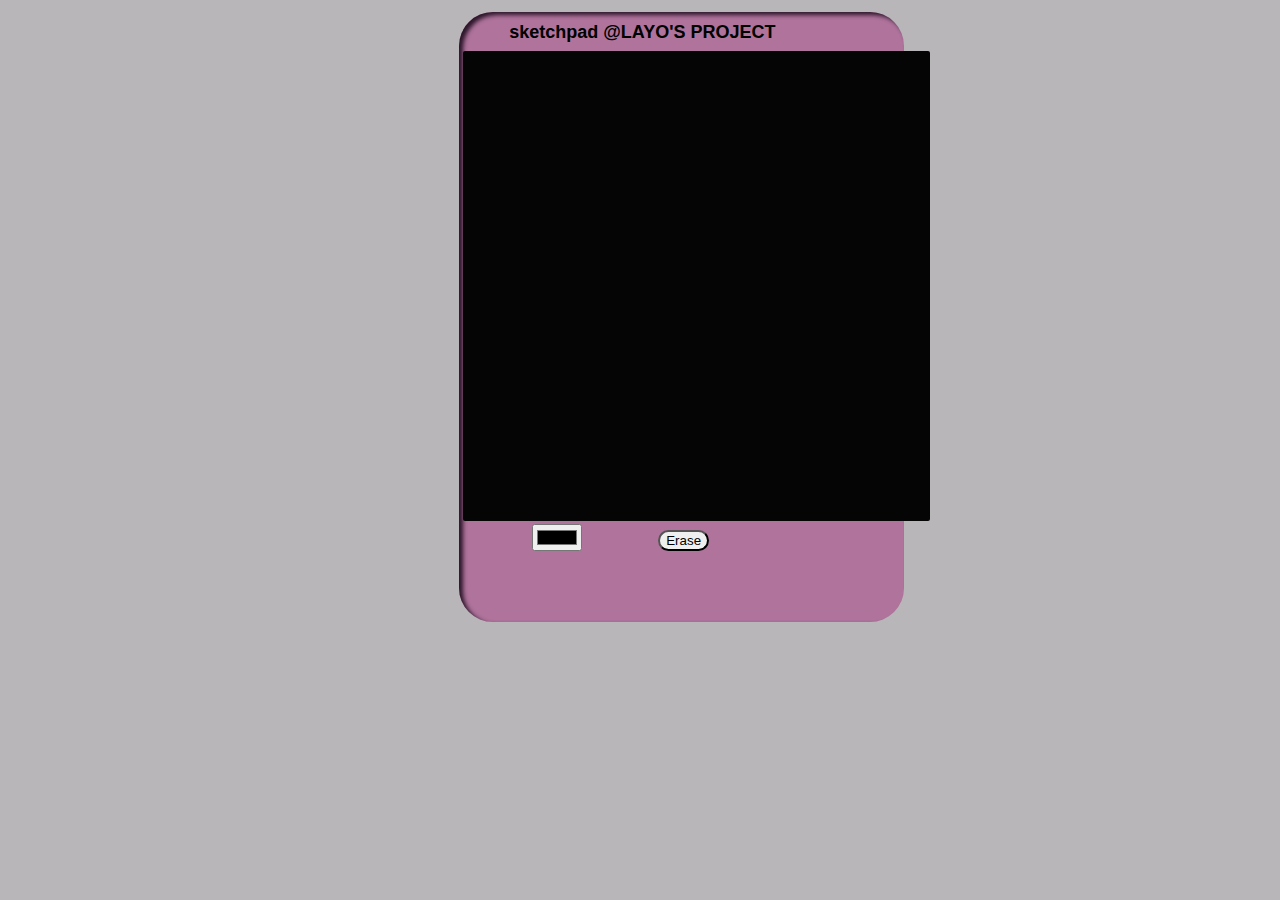
<file: Work/etch a skecth/index.html>
<!DOCTYPE html>
<html lang="en">
<head>
    <meta charset="UTF-8">
    <meta http-equiv="X-UA-Compatible" content="IE=edge">
    <meta name="viewport" content="width=device-width, initial-scale=1.0">
    <title>Document</title>
    <link rel="stylesheet" href="style.css">
</head>
<body>
    <div class="flex-container">
        <div class="title">
        <h1>sketchpad @LAYO'S PROJECT
        </h1>
        </div>
        <div class="content">
            <div class="board"></div>
        </div>
        <section class="button">
              <button id="Erase" onclick="erase()">Erase</button>
            <input type="color" id="color" >
        </section>
    </div>
    <script src="main.js"></script>
</body>
</html>
</file>
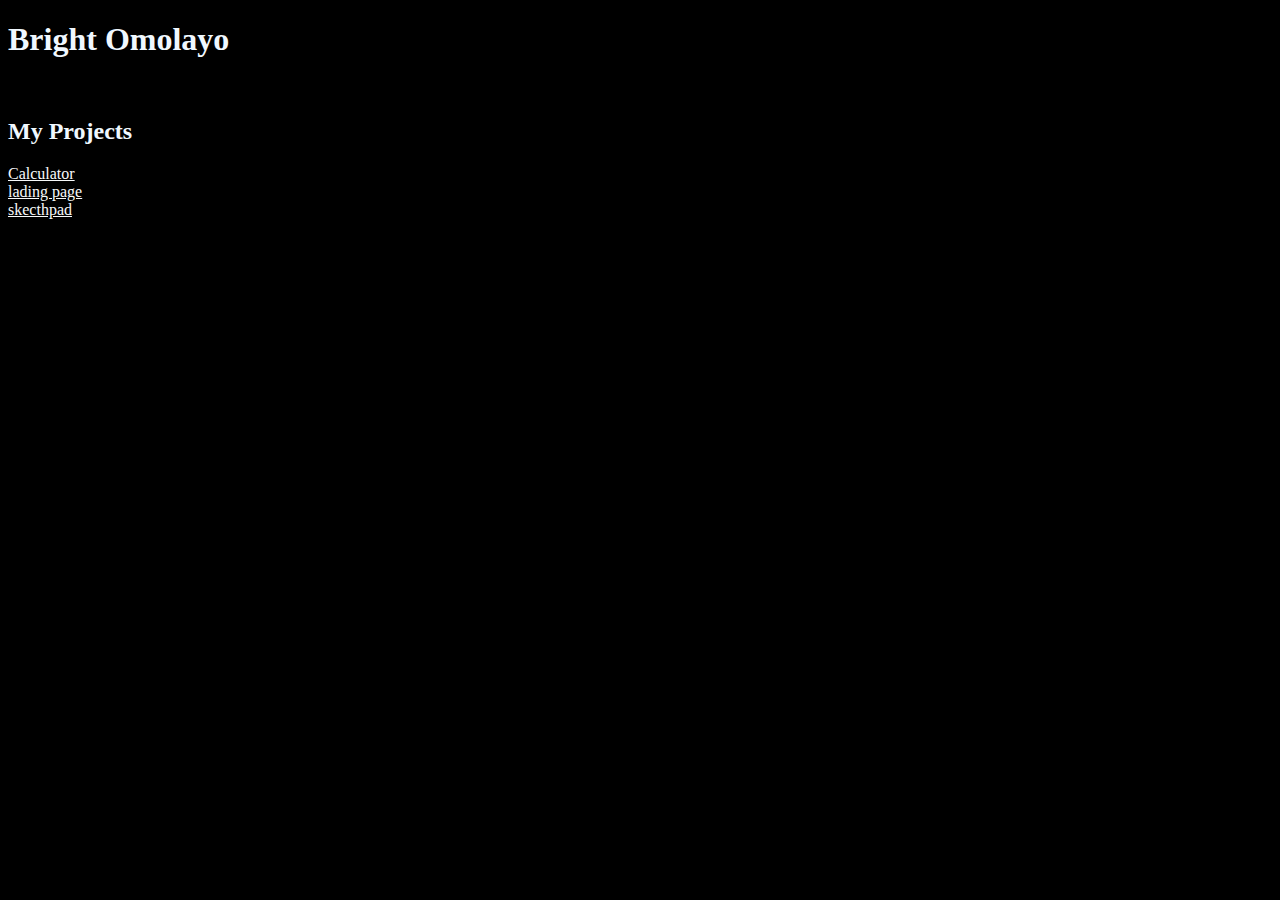
<file: Work/work.html>
<!DOCTYPE html>
<html lang="en">
<head>
    <meta charset="UTF-8">
    <meta http-equiv="X-UA-Compatible" content="IE=edge">
    <meta name="viewport" content="width=device-width, initial-scale=1.0">
    <title>Document</title>
    <link rel="stylesheet" href="style.css">
</head>
<body>
  <h1>Bright Omolayo</h1> <br>
  <h2>My Projects </h2>
  <a href="calculator project/calc.html" target="_blank">Calculator</a> <br>
  <a href="page landing assignment/page.html">lading page</a> <br>
  <a href="etch a skecth/index.html">skecthpad</a>
</body>
</html>
</file>
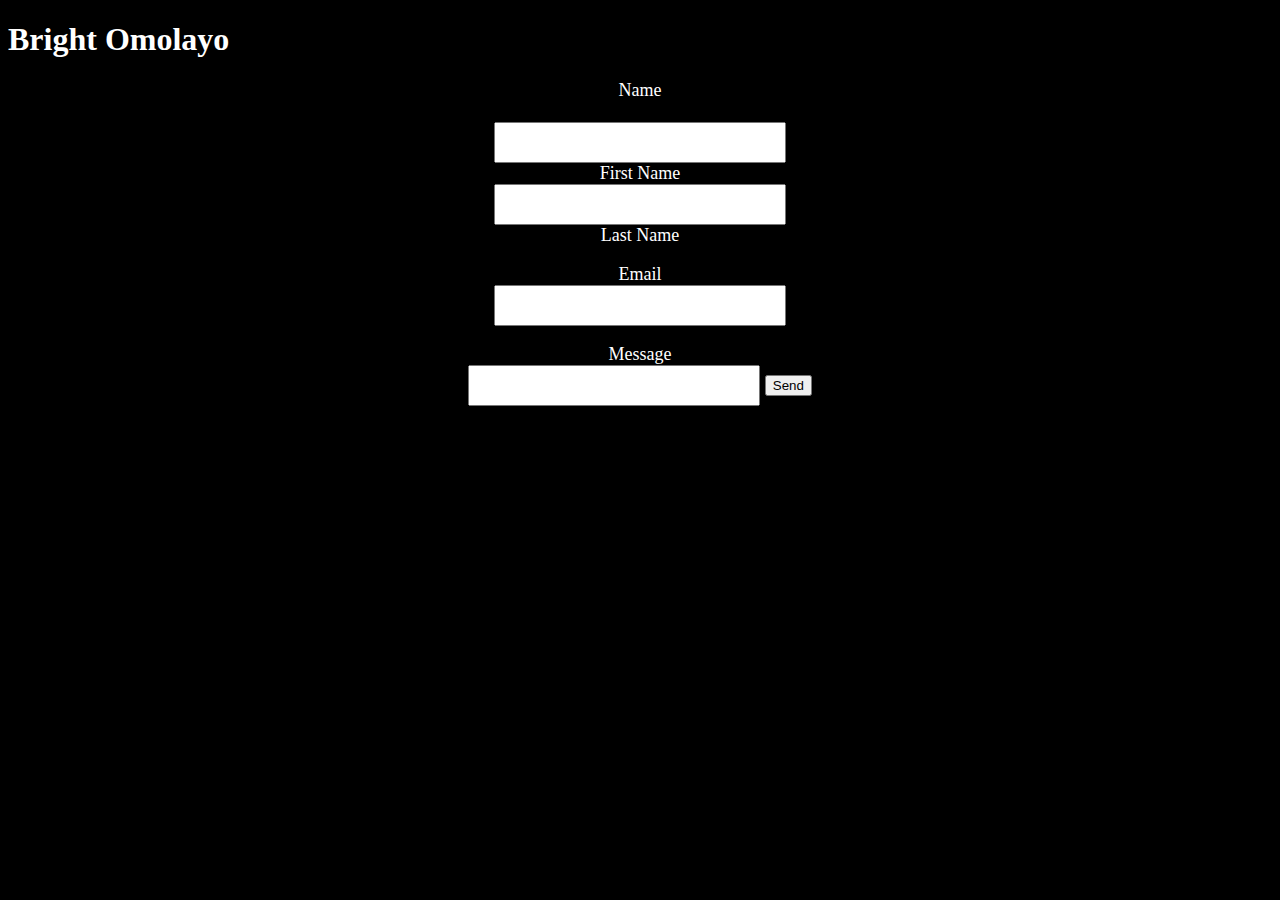
<file: images/Contact/contact.html>
<!DOCTYPE html>
<html lang="en">
<head>
    <meta charset="UTF-8">
    <meta http-equiv="X-UA-Compatible" content="IE=edge">
    <meta name="viewport" content="width=device-width, initial-scale=1.0">
    <title>Document</title>
    <link rel="stylesheet" href="style.css">
</head>
<body>
    <h1>Bright Omolayo</h1>
    <div>
        <figure>
            <figcaption  class="Name">
                Name
            </figcaption><br>
            <input type="text" class="f-name">
            <figcaption class="f-name">
                First Name
            </figcaption>
            <input type="text" class="l-name">
            <figcaption class="l-name">
                Last Name
            </figcaption>
        </figure>
        <figure>
            <figcaption class="Email">
                Email
            </figcaption>
            <input type="text" class="Email">
        </figure>
        <figure>
            <figcaption class="Message">
                <aside>
                    Message
                </aside>
            </figcaption>
            <input type="text" class="Message">
        <button class="send">Send</button>
        <script src="contact.js"></script>
    </div>
</file>
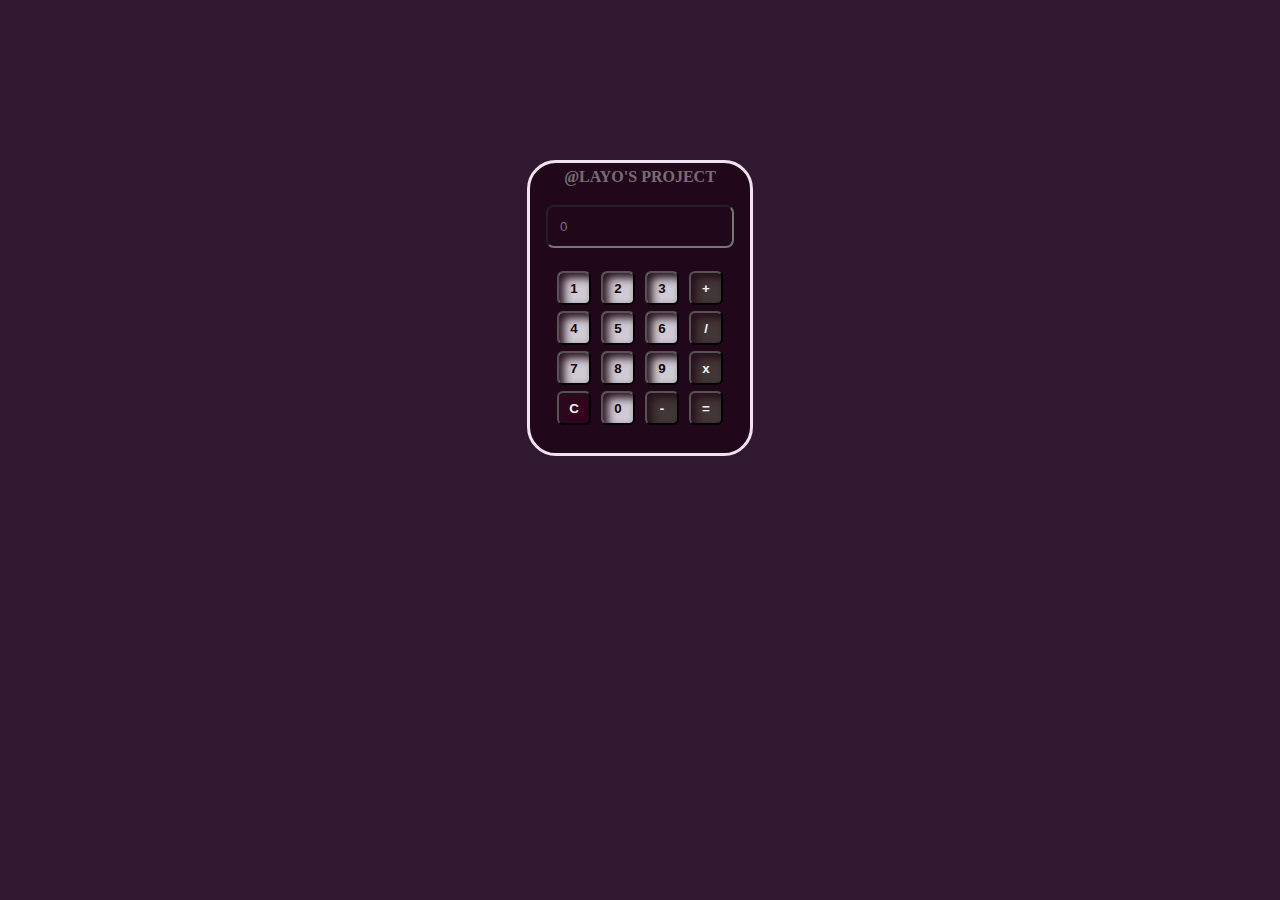
<file: Work/calculator project/calc.html>
<!DOCTYPE html>
<html lang="en">
<head>
  <meta charset="UTF-8">
  <meta http-equiv="X-UA-Compatible" content="IE=edge">
  <meta name="viewport" content="width=device-width, initial-scale=1.0">
  <title>Calculator</title>
  <link rel="stylesheet" href="style.css">
</head>
<body>
  <div class="container">
    <div class="calculator-box">
      <form name="Calculator">
        <h4 class="brandname">@LAYO'S PROJECT</h4>
        <input type="text" id="display" placeholder="0" readonly>
        <br>
        <br>

        <input type="button"
         class="button" 
         value="1" 
         onclick="Calculator.display.value +='1'">

        <input type="button"
         class="button" 
         value="2" 
         onclick="Calculator.display.value +='2'">

        <input type="button"
         class="button"
          value="3" 
         onclick="Calculator.display.value +='3'">

        <input type="button"
         class="button operatorButton"
          id="add"
          value="+" 
         onclick="Calculator.display.value +='+'"> <br>

        <input type="button"
         class="button"
          value="4" 
         onclick="Calculator.display.value +='4'">

        <input type="button"
         class="button"
          value="5" 
         onclick="Calculator.display.value +='5'">

        <input type="button"
         class="button"
          value="6" 
         onclick="Calculator.display.value +='6'">

        <input type="button"
          class="button operatorButton"
          id="divide"
          value="/" 
          onclick="Calculator.display.value +='/'"><br>

        <input type="button"
         class="button" 
         value="7" 
         onclick="Calculator.display.value +='7'">

        <input type="button"
         class="button" 
         value="8" 
         onclick="Calculator.display.value +='8'">

        <input type="button"
         class="button" 
         value="9" 
         onclick="Calculator.display.value +='9'">

        <input type="button"
         class="button operatorButton" 
         id="multiply" 
         value="x" 
         onclick="Calculator.display.value +='*'"> <br>

        <input type="button"
         class="button clearButton"
         id="clear"
          value="C" 
         onclick="Calculator.display.value ='.'">

        <input type="button"
         class="button"
         value="0" 
         onclick="Calculator.display.value +='0'">

        <input type="button"
         class="button operatorButton"
         id="subtract"
         value="-">

        <input type="button"
         class="button operatorButton"
         id="equal"
          value="=" />
      </form>
    </div>
  </div>
  <script src="calc.js"></script>
</body>
</html>
</file>
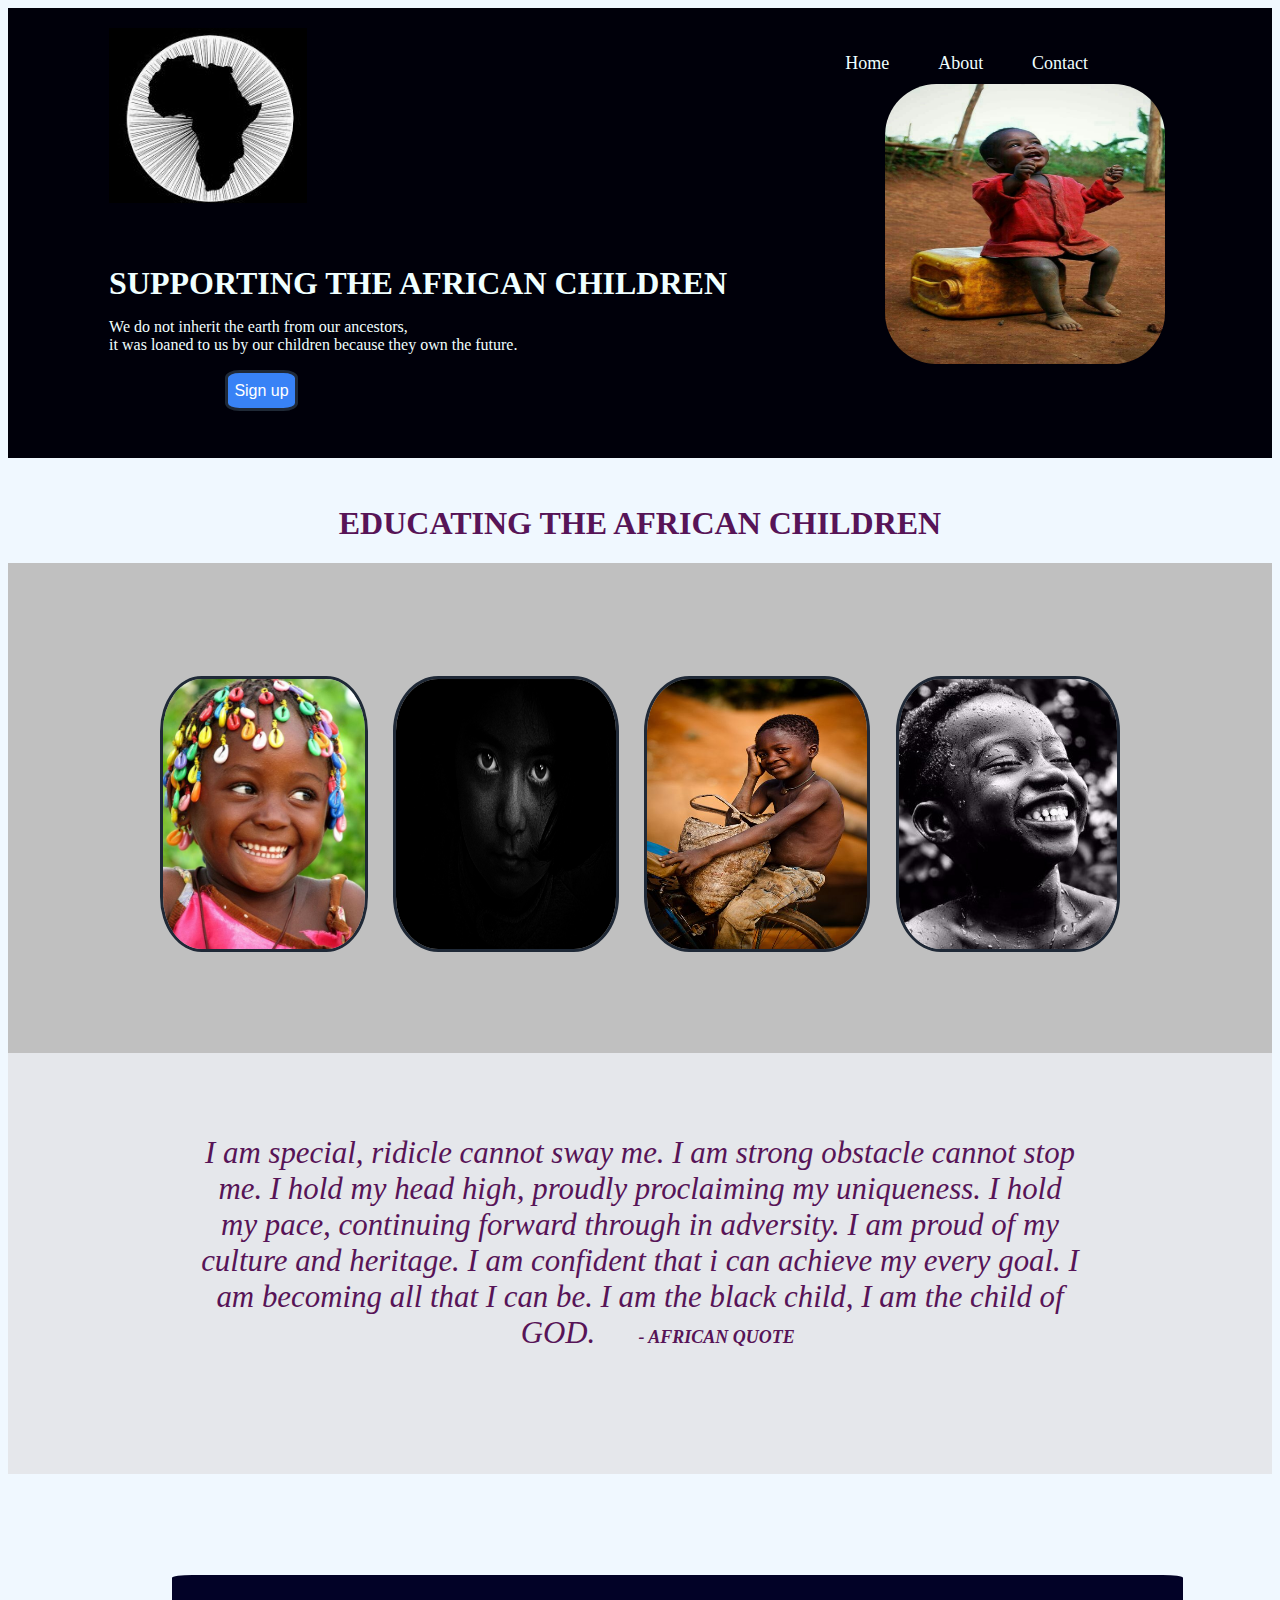
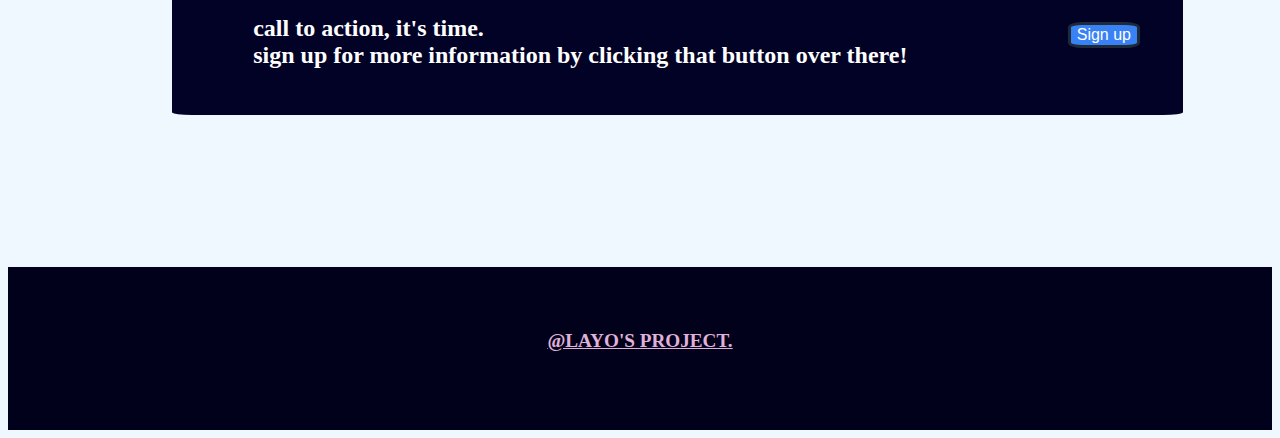
<file: Work/page landing assignment/page.html>
<!DOCTYPE html>
<html lang="en">
<head>
    <meta charset="UTF-8">
    <meta http-equiv="X-UA-Compatible" content="IE=edge">
    <meta name="viewport" content="width=device-width, initial-scale=1.0">
    <link href="page.css" rel="stylesheet">
    <title>Support the African child</title>
</head>
<body>
   <header>
      <img src="logo.jpg" alt="Africa Logo" class="logo">
      <ul>
          <li>Home</li>
          <li>About</li>
          <li>Contact</li>
      </ul>
      <h1 class="first-h1">SUPPORTING THE AFRICAN CHILDREN</h1>
      <p>We do not inherit the earth from our ancestors, <br> 
        it was loaned to us by our children because they own the future.</p>
      <button class="buttonone">Sign up</button>
      <section class="one">
        <img src="africa boy.png" alt="An African Child" height="280" width="280">
      </section>
   </header>
       <div class="under">
          <h1>EDUCATING THE AFRICAN CHILDREN</h1>
       </div>
      <main class="photo">
        <div class="ag">
            <img src="african girl.jpg" alt="girl" height="270">
        </div>   
        <div class="bg">
            <img src="african child.jpg" alt="girl" height="270" width="220">
        </div>
        <div class="cg">  
            <img src="afrikan boy.jpg" alt="boy" height="270" width="220">
        </div>
        <div class="dg">
            <img src="black is beautiful.jpg" alt="boy" height="270"> 
        </div>
      </main>
      <section class="two">
         <p>
            <em>
            I am special, ridicle cannot sway me.
            I am strong obstacle cannot stop me.
            I hold my head high, proudly proclaiming my uniqueness.
            I hold my pace, continuing forward through in adversity.
            I am proud of my culture and heritage.
            I am confident that i can achieve my every goal.
            I am becoming all that I can be.
            I am the black child, I am the child of GOD.
            <span>- AFRICAN QUOTE</span>
            </em>
          </p>
      </section>
      <section class="three">
          <h2>
            call to action, it's time.<br>
            sign up for more information by clicking that button over there!</h2>
            <div class="button">
                <button>Sign up</button>
            </div>
      </section>
      <footer>
         <a href="">@LAYO'S PROJECT.</a> 
      </footer>
</body> 
</html>
</file>
<file: Work/etch a skecth/style.css>
.board{
    display: grid;
    height:470px;
    width: 467px;
    background-color: rgb(5, 5, 5);
    border-radius:2px;
    margin-left: 4px;
}
.flex-container{
    margin:0% 29.1% 0% 35.7% ;
    border-radius:34px;
    background-color: rgb(175, 115, 156);
    box-shadow: inset 4px  3px 4px rgb(44, 22, 42);
    height: 610px;
}
body{
    background-color:rgb(185, 182, 185);
}
button{
    display: inline-flex;
    margin: 9px;
    position: relative;
    left: 190px;
    border-radius:14px;
}
h1{
    font-size: large;
    margin-left:47px;
    font-family: 'Gill Sans', 'Gill Sans MT', Calibri, 'Trebuchet MS', sans-serif;
    padding: 3px;
    position: relative;
    top: 7px;

}
</file>
<file: Work/style.css>
body{
    background-color: black;
    color: aliceblue;
}
a{
    color: rgb(247, 249, 250);
}
</file>
<file: images/Contact/style.css>
body{
    background-color:black;
    color: white;
}
div{
    text-align: center;
    font-size: large;
}
input{
    width: 24%;
    height: 35px;
}
.send{
    background: #f65c6c, #0c2bb8 ;
}
</file>
<file: Work/calculator project/style.css>
body{
    background-color:rgb(49, 24, 49);
    text-align: center;
    color: white;
}

.container{
    margin: 160px auto;
    border: 3px solid rgb(240, 226, 238);
    max-width: 220px;
    height: 290px;
    border-radius: 29px;
    background-color: rgb(32, 7, 25);
}

#display{
    width: 160px;
    margin:  19px 8px 2px 8px;
    background: transparent;
    padding: 12px;
    color: white;
    border-radius: 8px;
    outline: none;
}
.button{
    width: 34px;
    height: 34px;
    margin: 3px;
    box-shadow: inset  5px 5px 8px rgb(39, 14, 26);
    font-weight: 600;
    font-size: bold;
    color: rgb(20, 3, 6);
    border-radius: 6px;
    background-color: rgb(207, 202, 212);
}
.brandname{
    margin:5px 0px 0px 0px;
    opacity: 40%;
}
.button:active{
    color: rgb(201, 119, 136);
}
.operatorButton{
    color: aliceblue;
    background-color:rgb(66, 54, 54);
}
.clearButton{
    color: aliceblue;
    background-color: rgb(51, 3, 29);
}
</file>
<file: Work/page landing assignment/page.css>
body{
    background-color:aliceblue;
    color: rgb(87, 20, 87);
}
.logo{
    margin-top: 20px;
}
header{
    color: azure;
    background-color:rgb(0, 0, 10);
    height: 450px;
    padding-left: 8%;
}
.one{
    position: relative;
    left: 30%;
    bottom: 330px;
    margin: auto;
    width: 27%;
}
 .one img{
    border: 3px solid rgb(0, 0, 10);
    border-radius: 19%;
}
ul li{
    list-style: none;
    display: inline;
    position: relative;
    left: 60%;
    bottom:170px ;
    margin: 2%;
    font-size: large;
}
.under h1{
    text-align: center;
    height: 22%;
    padding-top: 02%;
}
button{
    color:white;
    background-color:#3882F6 ;
    position:relative;
    left: 10%;
    font-size: medium;
    border: 3px solid #1F2937;
    border-radius: 20%;
    height: 9%;
}
.photo{
    background-color:silver;
    display: flex;
    justify-content: center;
    gap: 2%;
    height: 490px ;
}
.ag img,
.bg img,
.cg img,
.dg img{
    display: flex;
    border: 3px solid #1F2937;
    border-radius: 20%;
    position: relative;
    top: 23%;
}
.two{
    padding-right: 15%;
    padding-left: 15%;
    text-align: center;
    font-size: 193%;
    background-color: #E5E7EB;
    height: 370px;
    padding-top: 4%;
}
 span{
    font-size: large;
    position: relative;
    left:4%;
    font-weight: bold;
 }.three{
    font-weight: bolder;
    background-color:rgb(2, 2, 39);
    height: 90PX;
    color: white;
    padding-bottom:4%;
    border: 3px thin white;
    border-radius: 2%;
    margin-top: 8%;
    position: relative;
    left: 10%;
    right: 10%;
    margin-left: 3%;
    margin-right: 1%;
    max-width: 80%;

 }
 .three h2{
    margin-left: 8%;
    padding-top: 4%;
 }
 .button{
    display: flex;
    justify-content: flex-end;
    margin-right: 13%;
    position: relative;
    bottom: 75%;
    font-size: medium;
 }
 footer{
    background-color:rgb(1, 1, 27);
    height: 100px;
    color: white;
    text-align: center;
    margin-top: 12%;
    padding-top:5%;
    font-weight: bolder;
    font-size: larger;
 }
.first-h1{
    margin-bottom: 8px;
}
a{
    color: #e0b2da;
}
</file>
